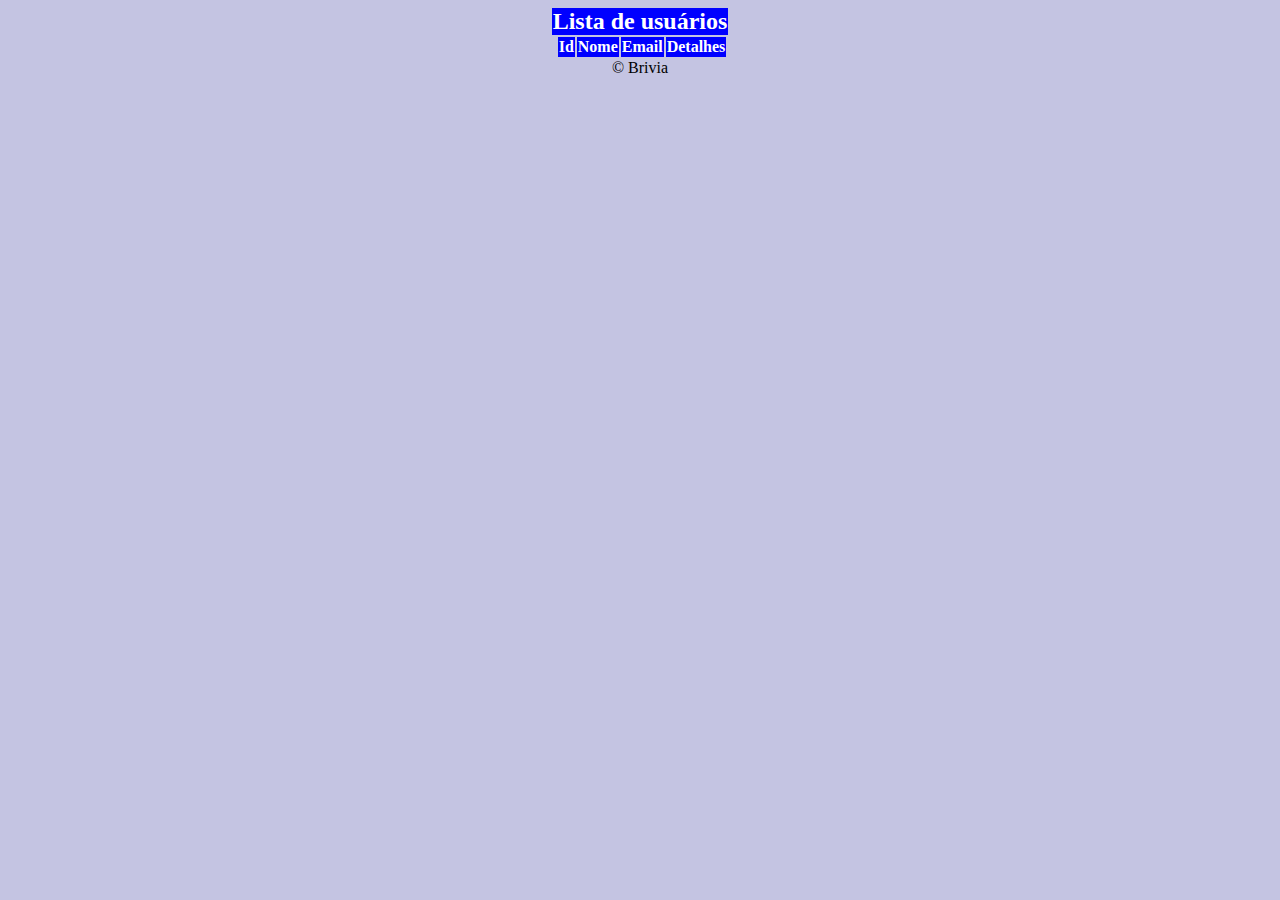
<file: desafioApi/index.html>
<!DOCTYPE html>
<html lang="pt-BR">
  <head>
    <meta charset="UTF-8" />
    <meta http-equiv="X-UA-Compatible" content="IE=edge" />
    <meta name="viewport" content="width=device-width, initial-scale=1.0" />
    <link rel="stylesheet" href="assets/styles/style.css" />
    <title>Lista de Usuários</title>
  </head>
  <body>
    <table id="lista" border="0">
      <caption>
        <strong>Lista de usuários</strong>
        <br />
      </caption>
      <th></th>
      <th id="det">Id</th>
      <th id="det">Nome</th>
      <th id="det">Email</th>
      <th id="det">Detalhes</th>
    </table>
    <footer id="footer">&copy; Brivia</footer>
    <script src="assets/js/script.js"></script>
  </body>
</html>
</file>
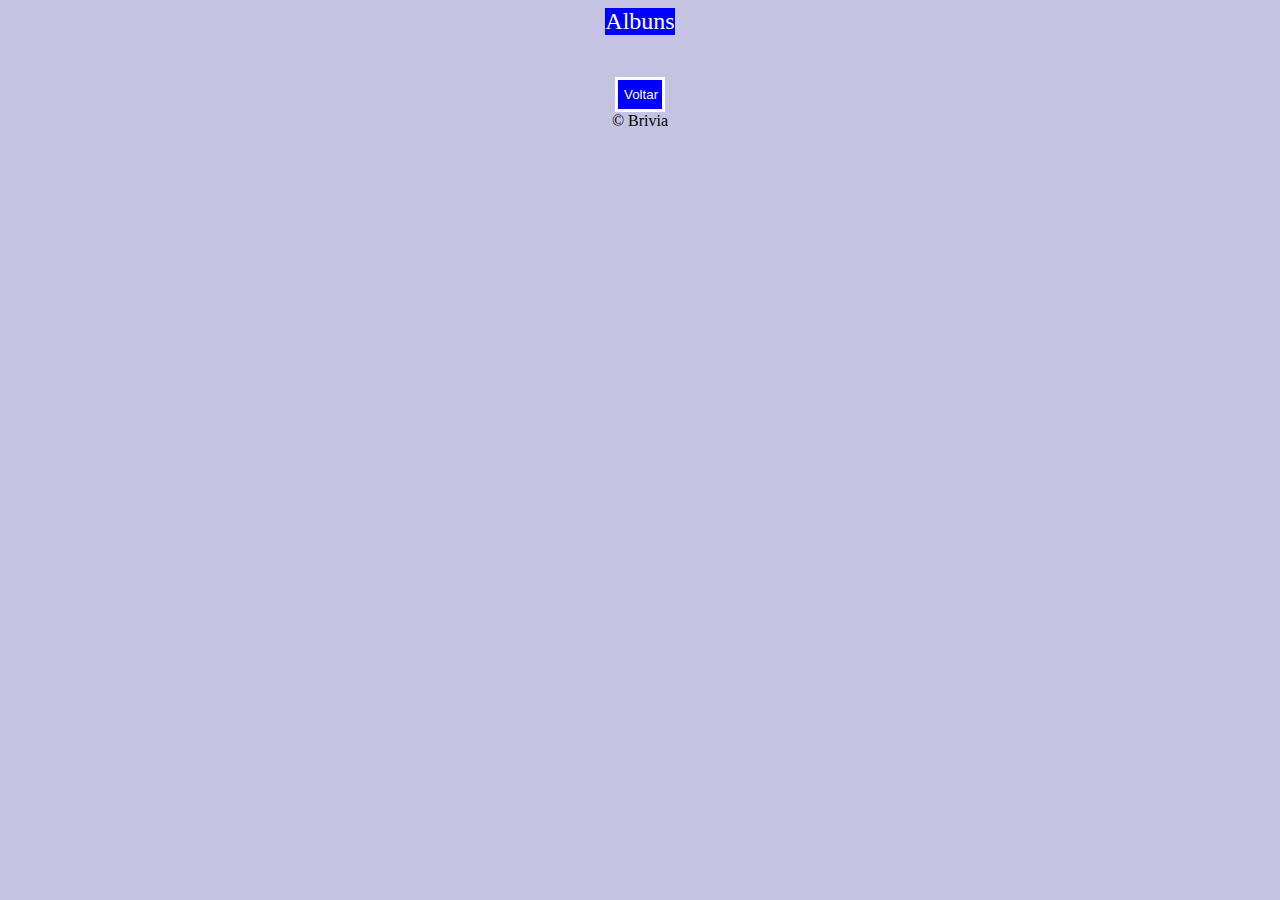
<file: desafioApi/albuns.html>
<!DOCTYPE html>
<html lang="en">
  <head>
    <meta charset="UTF-8" />
    <meta http-equiv="X-UA-Compatible" content="IE=edge" />
    <meta name="viewport" content="width=device-width, initial-scale=1.0" />
    <link rel="stylesheet" href="assets/styles/style.css" />
    <title>Albuns</title>
  </head>
  <body>
    <table id="container" border="0">
      <caption>
        Albuns
      </caption>
      <th></th>
    </table>
    <br />
    <div id="voltar">
      <br />
      <button id="botao" onclick="history.go(-1)">Voltar</button>
    </div>
    <footer id="footer">&copy; Brivia</footer>
    <script src="assets/js/scriptalb.js"></script>
  </body>
</html>
</file>
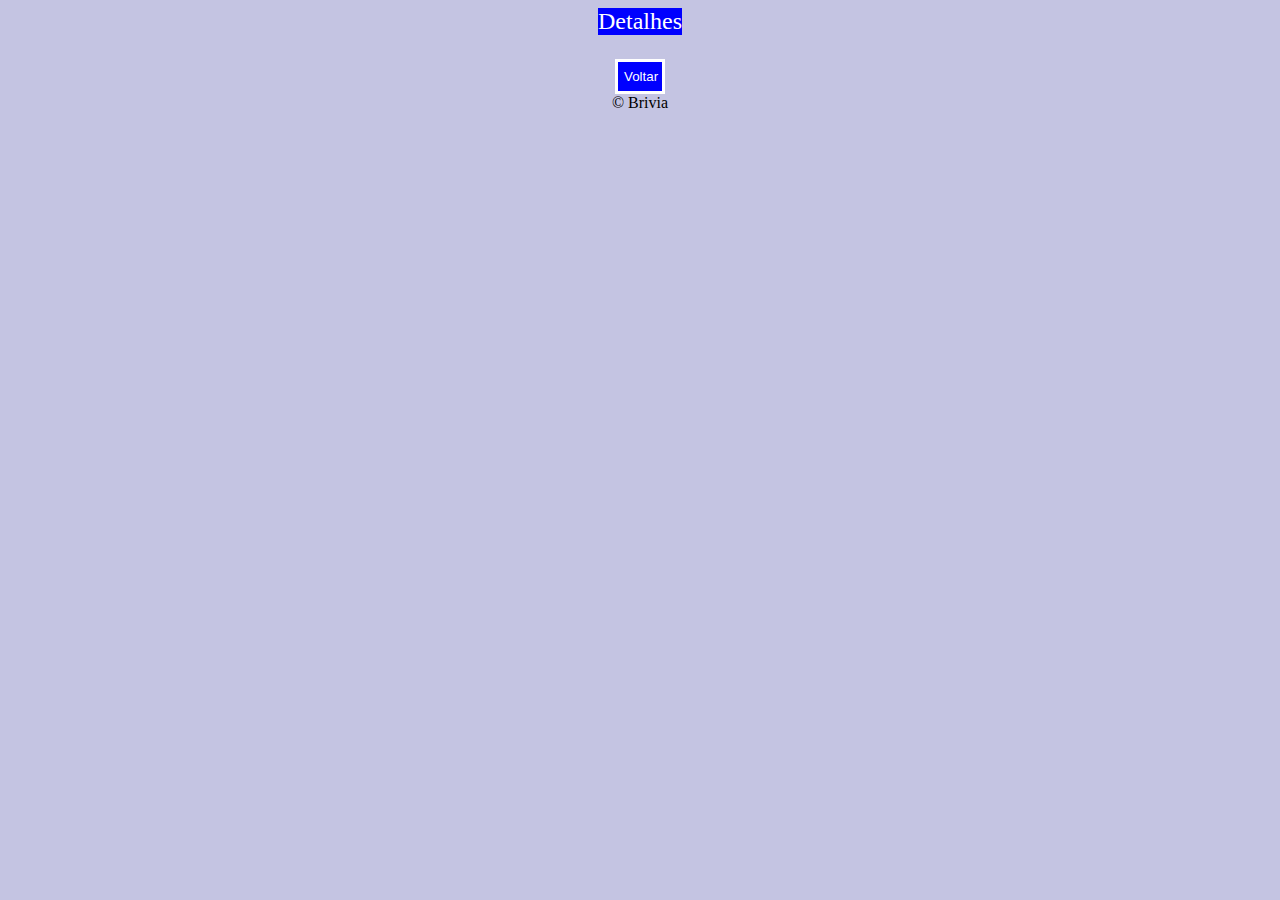
<file: desafioApi/detalhes.html>
<!DOCTYPE html>
<html lang="en">
  <head>
    <meta charset="UTF-8" />
    <meta http-equiv="X-UA-Compatible" content="IE=edge" />
    <meta name="viewport" content="width=device-width, initial-scale=1.0" />
    <link rel="stylesheet" href="assets/styles/style.css" />
    <title>Detalhes</title>
  </head>
  <body>
    <table id="container" border="0">
      <caption>
        Detalhes
      </caption>
      <th></th>
    </table>
    <div id="voltar">
      <br />
      <button id="botao" onclick="history.go(-1)">Voltar</button>
    </div>
    <footer id="footer">&copy; Brivia</footer>
    <script src="assets/js/scriptdet.js"></script>
  </body>
</html>
</file>
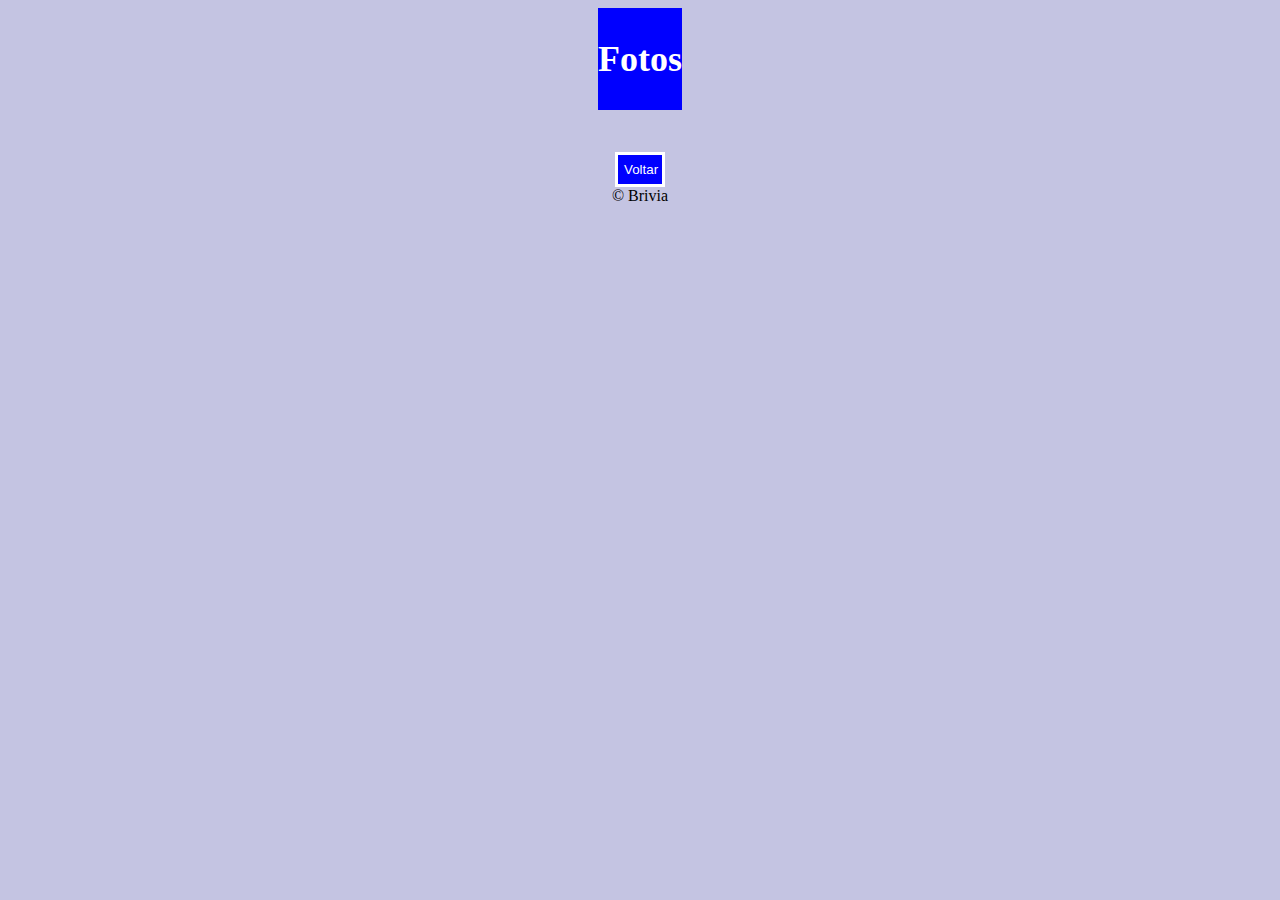
<file: desafioApi/fotos.html>
<!DOCTYPE html>
<html lang="en">
  <head>
    <meta charset="UTF-8" />
    <meta http-equiv="X-UA-Compatible" content="IE=edge" />
    <meta name="viewport" content="width=device-width, initial-scale=1.0" />
    <link rel="stylesheet" href="assets/styles/style.css" />
    <title>Fotos</title>
  </head>
  <body>
    <table id="container" border="0">
      <caption>
        <h2>Fotos</h2>
      </caption>
      <th></th>
    </table>

    <br />
    <div id="voltar">
      <br />
      <button id="botao" onclick="history.go(-1)">Voltar</button>
    </div>
    <footer id="footer">&copy; Brivia</footer>
    <script src="assets/js/scriptfot.js"></script>
  </body>
</html>
</file>
<file: desafioApi/assets/styles/style.css>
* {
  box-sizing: border-box;
}
#container,
td,
p {
  margin: 0 auto;
  text-align: left;
}
body {
  background: rgb(196, 196, 226);
}

#lista {
  margin: 0 auto;
}

#det {
  text-align: center;
  background-color: blue;
  color: white;
}

caption {
  text-align: center;
  background-color: blue;
  color: white;
  font-size: 1.5rem;
}

#footer {
  text-align: center;
  margin: 0 auto;
}

h3 {
  background-color: blue;
  color: white;
  text-align: center;
}

a {
  text-decoration: none;
  color: black;
}

#voltar {
  margin: 0 auto;
  text-align: center;
}
#pageAnt,
#album {
  font-weight: bold;
  color: blue;
}

#image {
  width: 50px;
  height: 50px;
}

#botao {
  font-family: Arial, Helvetica, sans-serif;
  font-size: 13;
  width: 50px;
  height: 35px;
  background-color: blue;
  border: 3px solid white;
  color: white;
}

@media (max-width: 768px) {
  #container,
  td,
  p {
    max-width: 100%;
  }

  h2 h3 caption {
    max-width: 100%;
    font-size: 1rem;
  }

  #det {
    margin: 0 auto;
  }

  #lista {
    font-size: 1rem;
  }
}
</file>
